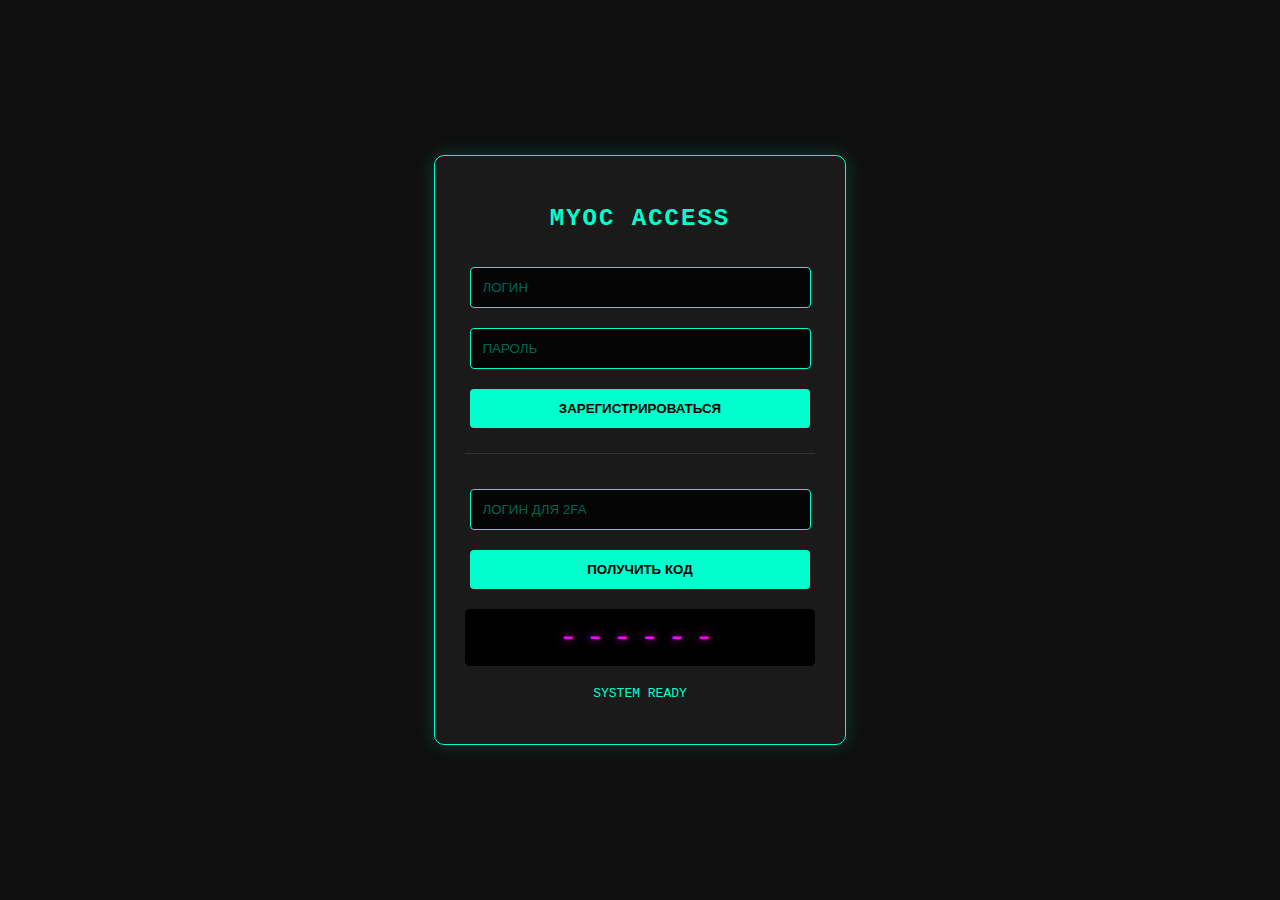
<file: templates/index.html>
<!DOCTYPE html>
<html lang="ru">
<head>
    <meta charset="UTF-8">
    <meta name="viewport" content="width=device-width, initial-scale=1.0">
    <title>MyOC - Cloud Auth Terminal</title>
    <style>
        body { 
            background: #0f0f0f; 
            color: #00ffcc; 
            font-family: 'Consolas', 'Courier New', monospace; 
            display: flex; 
            justify-content: center; 
            align-items: center; 
            height: 100vh; 
            margin: 0; 
        }
        .container { 
            background: #1a1a1a; 
            padding: 30px; 
            border-radius: 10px; 
            border: 1px solid #00ffcc; 
            box-shadow: 0 0 20px rgba(0, 255, 204, 0.2); 
            width: 350px; 
            text-align: center; 
        }
        h2 { margin-bottom: 25px; text-transform: uppercase; letter-spacing: 2px; }
        input { 
            width: 90%; 
            padding: 12px; 
            margin: 10px 0; 
            background: #050505; 
            border: 1px solid #00ffcc; 
            color: #00ffcc; 
            border-radius: 4px; 
            outline: none;
        }
        input::placeholder { color: #006652; }
        button { 
            background: #00ffcc; 
            color: #000; 
            border: none; 
            padding: 12px; 
            border-radius: 4px; 
            cursor: pointer; 
            font-weight: bold; 
            width: 97%; 
            margin-top: 10px;
            transition: 0.3s;
            text-transform: uppercase;
        }
        button:hover { 
            background: #000; 
            color: #00ffcc; 
            box-shadow: 0 0 15px #00ffcc; 
            border: 1px solid #00ffcc;
        }
        .code-display { 
            font-size: 32px; 
            letter-spacing: 8px; 
            margin: 20px 0; 
            color: #ff00ff; 
            text-shadow: 0 0 10px #ff00ff;
            background: #000;
            padding: 10px;
            border-radius: 5px;
        }
        .status { 
            font-size: 13px; 
            margin-top: 20px; 
            color: #00ffcc; 
            min-height: 15px;
        }
        hr { border: 0; border-top: 1px solid #333; margin: 25px 0; }
    </style>
</head>
<body>
    <div class="container">
        <h2>MyOC Access</h2>
        
        <div id="reg-form">
            <input type="text" id="user" placeholder="ЛОГИН">
            <input type="password" id="pass" placeholder="ПАРОЛЬ">
            <button onclick="registerUser()">ЗАРЕГИСТРИРОВАТЬСЯ</button>
        </div>

        <hr>

        <div id="auth-form">
            <input type="text" id="auth-user" placeholder="ЛОГИН ДЛЯ 2FA">
            <button onclick="getTwoFactorCode()">ПОЛУЧИТЬ КОД</button>
            <div id="2fa-code" class="code-display">------</div>
        </div>
        
        <p class="status" id="status-text">SYSTEM READY</p>
    </div>

    <script>
        async function registerUser() {
            const user = document.getElementById('user').value;
            const pass = document.getElementById('pass').value;
            const status = document.getElementById('status-text');

            if(!user || !pass) {
                status.innerText = "ОШИБКА: ЗАПОЛНИТЕ ПОЛЯ";
                return;
            }

            status.innerText = "ОТПРАВКА ДАННЫХ...";

            try {
                const response = await fetch('/api/register', {
                    method: 'POST',
                    headers: {'Content-Type': 'application/json'},
                    body: JSON.stringify({username: user, password: pass})
                });
                const data = await response.json();
                status.innerText = data.message.toUpperCase();
            } catch (e) {
                status.innerText = "ОШИБКА СВЯЗИ С СЕРВЕРОМ";
                console.error(e);
            }
        }

        async function getTwoFactorCode() {
            const user = document.getElementById('auth-user').value;
            const codeDisplay = document.getElementById('2fa-code');
            const status = document.getElementById('status-text');

            if(!user) {
                status.innerText = "ОШИБКА: ВВЕДИТЕ ЛОГИН";
                return;
            }

            try {
                const response = await fetch(`/api/get_2fa/${user}`);
                const data = await response.json();
                if (data.status === 'ok') {
                    codeDisplay.innerText = data.code;
                    status.innerText = "КОД ОБНОВЛЕН";
                } else {
                    status.innerText = "ПОЛЬЗОВАТЕЛЬ НЕ НАЙДЕН";
                    codeDisplay.innerText = "------";
                }
            } catch (e) {
                status.innerText = "ОШИБКА ЗАПРОСА";
                console.error(e);
            }
        }
    </script>
</body>
</html>
</file>
